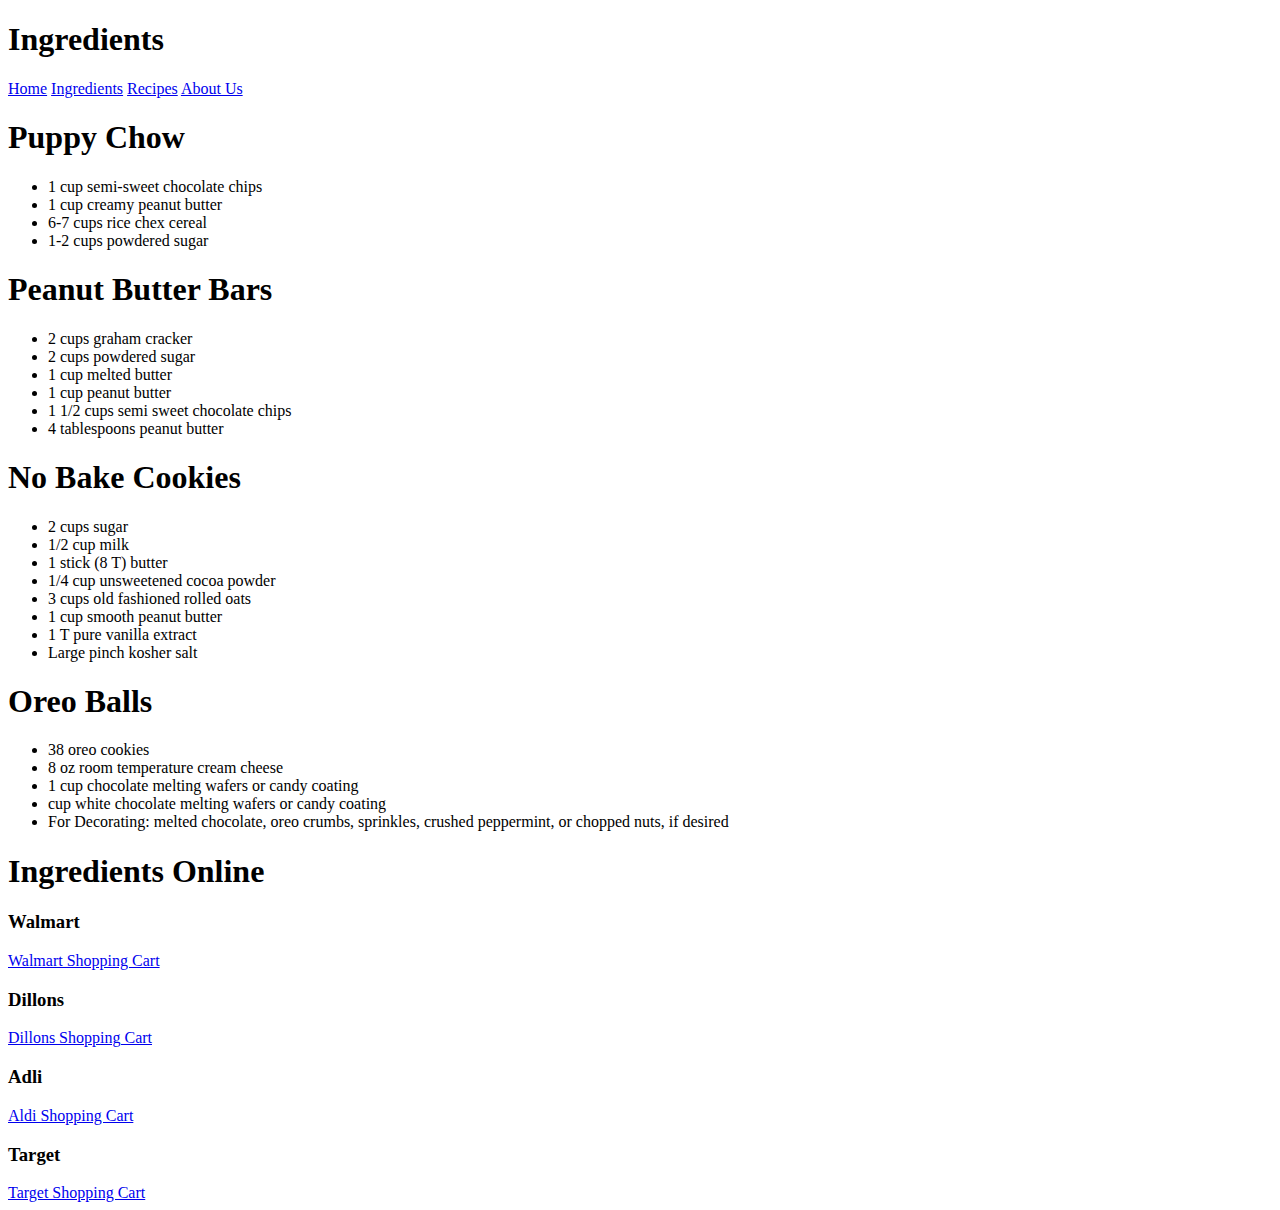
<file: ingredients.html>
<!DOCTYPE html>
<hmtl lang="en-US">
<head>
    <title> Ingredients </title>
</head>
<body>
    <h1>Ingredients</h1>
     <div class="topnav">
        <a class="active" href="index.html">Home</a>
        <a href="ingredients.html">Ingredients</a>
        <a href="#Recipes">Recipes</a>
        <a href="index.html">About Us</a>
      </div>
    <h1>Puppy Chow</h1>
    <ul class="ingredients">
        <li>1 cup semi-sweet chocolate chips</li>
        <li>1 cup creamy peanut butter</li>
        <li>6-7 cups rice chex cereal</li>
        <li>1-2 cups powdered sugar</li>
    </ul>
    <h1>Peanut Butter Bars</h1>
    <ul class="ingredients">
        <li>2 cups graham cracker</li>
        <li>2 cups powdered sugar</li>
        <li>1 cup melted butter</li>
        <li>1 cup peanut butter</li>
        <li>1 1/2 cups semi sweet chocolate chips</li>
        <li>4 tablespoons peanut butter</li>
    </ul>
    <h1>No Bake Cookies</h1>
    <ul class="ingredients">
        <li>2 cups sugar</li>
        <li>1/2 cup milk</li>
        <li>1 stick (8 T) butter</li>
        <li>1/4 cup unsweetened cocoa powder</li>
        <li>3 cups old fashioned rolled oats</li>
        <li>1 cup smooth peanut butter</li>
        <li>1 T pure vanilla extract</li>
        <li> Large pinch kosher salt</li>
    </ul>
    <h1>Oreo Balls</h1>
    <ul class="ingredients">
        <li>38 oreo cookies</li>
        <li>8 oz room temperature cream cheese</li>
        <li>1 cup chocolate melting wafers or candy coating</li>
        <li> cup white chocolate melting wafers or candy coating</li>
        <li>For Decorating: melted chocolate, oreo crumbs, sprinkles, crushed peppermint, or chopped nuts, if desired</li>
    </ul>
    <h1>Ingredients Online</h1>
    <h3>Walmart</h3>
    <a href="https://www.walmart.com/cp/1735450">Walmart Shopping Cart</a><br>
    <h3>Dillons</h3>
    <a href="https://www.dillons.com">Dillons Shopping Cart</a><br>
   <h3>Adli</h3>
    <a href="https://www.aldi.us">Aldi Shopping Cart</a><br>
    <h3>Target</h3>
    <a href="https://www.target.com/c/grocery/-/N-5xt1a">Target Shopping Cart</a><br>
</body>
</file>
